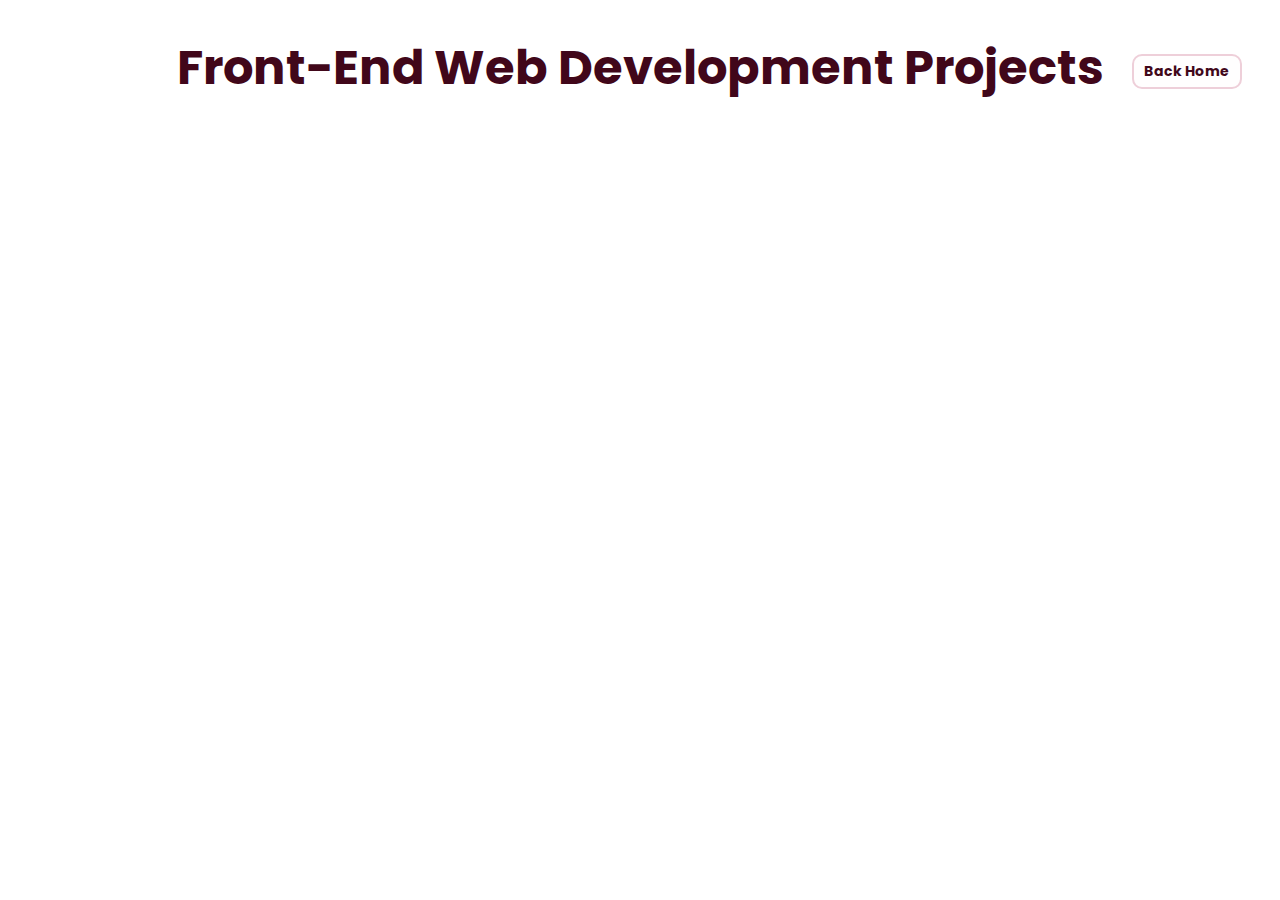
<file: frontendweb.html>
<!DOCTYPE html>
<html lang="en">

<head>
    <title>Chelsea Aybar's Portfolio</title>
    <!-- <base href="https://ChelseaAybarPortfolio.com/">
    <meta http-equiv="refresh" content="5;url=https://ChelseaAybarPortfolio.com/"> -->
    <meta charset="UTF-8">
    <meta name="author" content="Chelsea Aybar">
    <meta name="description"
        content="Chelsea Aybar's UX/UI research and design, coding, and digital art portfolio website.">
    <meta name="viewport" content="width=device-width, initial-scale=1.0">
    <meta name="keywords"
        content="UX/UI research, UX/UI design, front-end coding, front-end web design, digital art, illustrator">

    <link rel="preconnect" href="https://fonts.googleapis.com">
    <link rel="preconnect" href="https://fonts.gstatic.com" crossorigin>
    <link
        href="https://fonts.googleapis.com/css2?family=Poppins:ital,wght@0,100;0,200;0,300;0,400;0,500;0,600;0,700;0,800;0,900;1,100;1,200;1,300;1,400;1,500;1,600;1,700;1,800;1,900&display=swap"
        rel="stylesheet">
    <link rel="stylesheet" href="css/defaultstyle.css">
    <link rel="stylesheet" href="css/UX.css">
    <link rel="icon" type="image/png" href="images/WebsiteAssets/favicon_Logo_Logo.png">
    <script src="js/index.js"></script>

    <div class="navbar">
        <ul class="nav-links">
            <li class="nav-item"><a href="index.html">Back Home</a></li>
        </ul>
    </div>
</head>

<body>
    <h1>Front-End Web Development Projects</h1>


</body>

</html>
</file>
<file: css/defaultstyle.css>
* {
  font-family: 'Poppins', sans-serif;
  /* padding: 0.5em; */
  background-color: rgb(255, 255, 255);
  scrollbar-width: none;
}

::-webkit-scrollbar {
  width: 20px;
  height: 300px;
}

::-webkit-scrollbar-track {
  background: #f1f1f1;
  border-radius: 10px;
}

::-webkit-scrollbar-thumb {
  background: #888;
  border-radius: 30px;
}

::-webkit-scrollbar-thumb:hover {
  background: #555;
}

html {
  scrollbar-width: thin;
  scrollbar-color: rgb(255, 159, 175) #f1f1f1;
}

h1 {
    color: rgb(65, 7, 26);
    font-size: 3rem;
  }

h2 {
    color: rgb(65, 7, 26);
}
  
p {
    color: rgb(65, 7, 26);
}

a {
    text-decoration: none;
}

#about-me, #projects, #contact{
    margin-left: 3rem;
    margin-right: 3rem;
}



.about-me-container {
    padding: 0 3rem 0 3rem;

}

section {
    padding: 6rem 0 15rem 0;
}

html {
    scroll-behavior: smooth;
  }
  
  .navbar ul {
    list-style: none;
    display: flex;
    justify-content: flex-end;
    padding: 3%;
    background: none;
}

.navbar {
    position: fixed;
    top: 0;
    left: 0;
    width: 100%;
    z-index: 1000;
    /* background-color: white; */
    background: none;
}

.nav-item {
    background: none;
    margin-left: 1%;
    cursor: pointer;
    font-size: 1em;
    font-weight: bold;
}

.nav-item a {
  display: inline-block;
  background-color: #fffefe;
  color: rgb(65, 7, 26);
  padding: 5px 10px;
  border-radius: 10px;
  border: 2px solid rgb(238, 207, 217);
  font-size: 14px;
  font-weight: bold;
  text-align: center;
  /* box-shadow: 0 2px 4px rgba(0, 0, 0, 0.1); */
  transition: all .3s ease-out;
}

.nav-item a:hover {
  cursor: pointer;
  color: rgb(151, 12, 58);
  background-color: rgb(252, 237, 240);
  box-shadow: 0 4px rgb(255, 159, 175);
  border: 2px solid rgb(231, 78, 104);
}


@media screen and (max-width: 768px) {
    .navbar {
      flex-direction: column;
      padding: 1em;
    }
  
    .nav-item {
      margin: 0.5rem 0;
      font-size: 0.7rem;
    }
  }
</file>
<file: css/UX.css>
h1 {
    text-align: center;
}

h2 {
    font-size: 25px;
    white-space: nowrap;
    background: none;
}

h3 {
    background: none;
}

p {
    background: none;
}

#projects {
  margin-left: 10%;
}

.title {
    padding-top: 3em;
}

.UXprojects-container {
    display: flex;
    justify-content: center;
}

#uxproject-item h2{
    color: rgb(15, 15, 15);
    background-color: rgb(236, 224, 247);
    padding: 1em 5em 1em 5em;
    text-align: center;
    width: auto;
    margin: 0 7em; 
}

.project-content {
  display: grid;
  grid-template-columns: repeat(auto-fill, minmax(250px, 1fr));
  gap: 150px; /* Adjust the gap as per your requirement */
  justify-content: space-evenly;
}

.project-wrapper {
  width: auto;
  height: 400px;
  overflow: hidden;
  position: relative;
  transition: all 0.3s ease-out;
  border-radius: 5px;
}

.portfoliopfp-wrapper,
.project-wrapper {
  width: 400px;
  height: 400px;
  overflow: hidden;
  position: relative;
  margin-right: 20px;
  transition: all .3s ease-out;
}

.portfoliopfp,
.project-wrapper img {
  width: 100%; /* Make the image fill the container */
  height: 100%; /* Make the image fill the container */
  object-fit: cover; /* Ensure the image covers the container without distortion */
  transition: all .3s ease-out;
}

.portfoliopfp-wrapper:hover,
.project-wrapper:hover {
  box-shadow: 8px 8px rgb(255, 159, 175);
}

.portfoliopfp-wrapper::after,
.project-wrapper::after {
  content: '';
  position: absolute;
  top: 0;
  left: 0;
  width: 100%;
  height: 100%;
  background: rgba(255, 0, 43, 0.208);
  opacity: 0;
  transition: opacity .3s ease-out;
  pointer-events: none;
}

.portfoliopfp-wrapper:hover::after,
.project-wrapper:hover::after {
  opacity: 0.25;
}

.portfoliopfp-wrapper:hover .portfoliopfp,
.project-wrapper:hover img {
  filter: blur(10px) grayscale(1) brightness(1.25);
  transform: scale(1.1);
  cursor: pointer;
}

.overlay {
    position: absolute;
    top: 0;
    left: 0;
    width: 100%;
    height: 100%;
    background-color: rgba(248, 240, 243, 0.532);
    color: rgb(49, 0, 11);
    font-weight: bold;
    display: flex;
    flex-direction: column; /* Add this line */
    justify-content: center;
    align-items: center;
    opacity: 0;
    transition: opacity 0.3s ease;
    pointer-events: none;
    text-align: center;
  }
  .portfoliopfp-wrapper:hover .overlay,
  .project-wrapper:hover .overlay {
    opacity: 1;
  }
</file>
